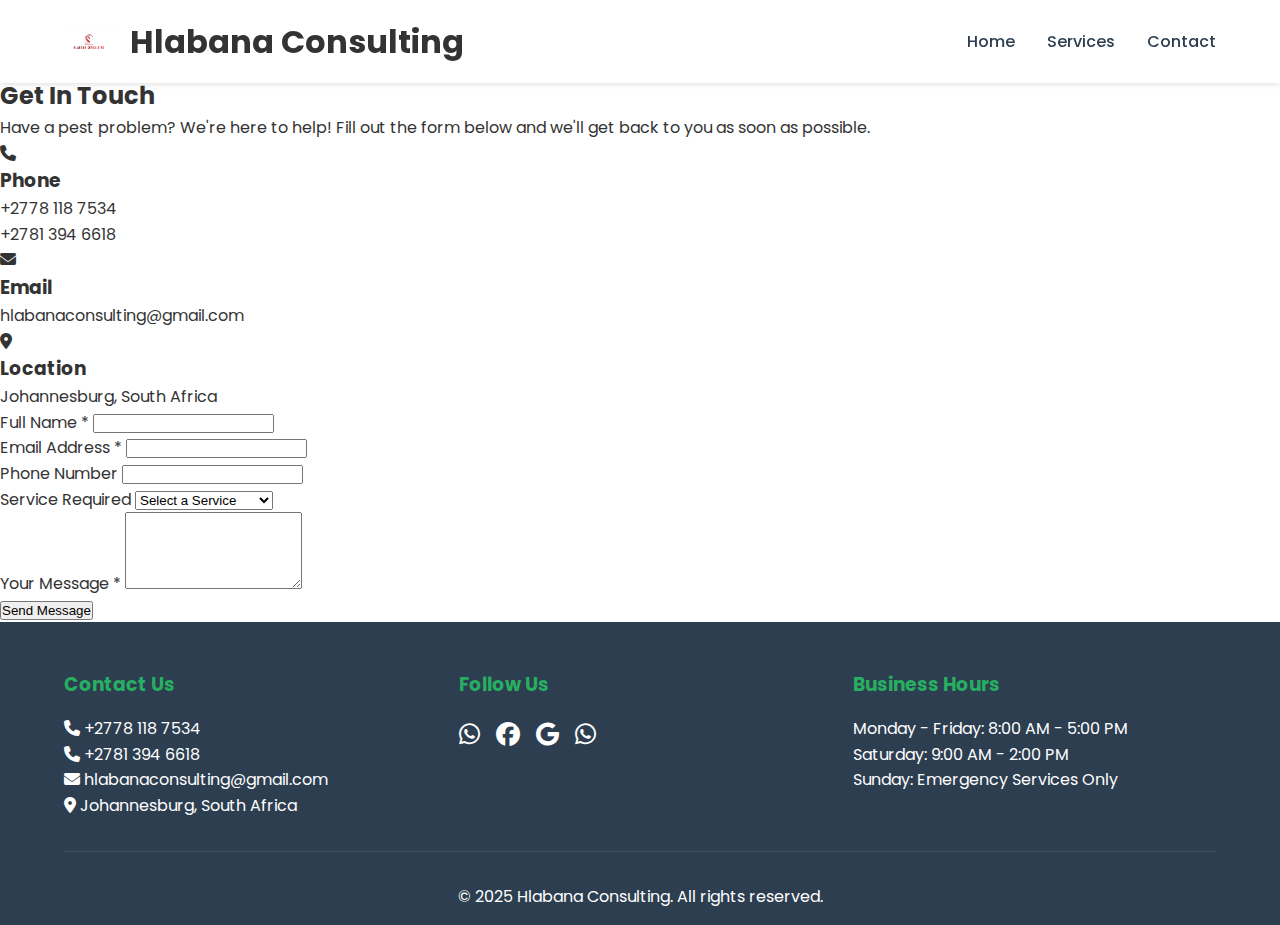
<file: contact.html>
<!DOCTYPE html>
<html lang="en">
<head>
    <meta charset="UTF-8">
    <meta name="viewport" content="width=device-width, initial-scale=1.0">
    <title>Contact Us - Hlabana Consulting</title>
    <link rel="stylesheet" href="styles.css">
    <link rel="stylesheet" href="https://cdnjs.cloudflare.com/ajax/libs/font-awesome/6.5.1/css/all.min.css">
    <link href="https://fonts.googleapis.com/css2?family=Poppins:wght@300;400;500;600;700&display=swap" rel="stylesheet">
</head>
<body>
    <!-- Navigation Bar (Same as index.html) -->
    <nav class="navbar">
        <div class="nav-brand">
            <img src="hlb.png" alt="Hlabana Consulting Logo" class="logo">
            <h1>Hlabana Consulting</h1>
        </div>
        <div class="nav-toggle" id="navToggle">
            <span></span>
            <span></span>
            <span></span>
        </div>
        <ul class="nav-links">
            <li><a href="index.html">Home</a></li>
            <li><a href="services.html">Services</a></li>
            <li><a href="contact.html" class="active">Contact</a></li>
        </ul>
    </nav>

    <!-- Contact Hero Section -->
    <header class="page-header">
        <div class="header-content">
            <h1>Contact Us</h1>
            <p>Get in Touch for Professional Pest Control Solutions</p>
        </div>
    </header>

    <!-- Main Contact Content -->
    <main class="contact-page">
        <div class="contact-container">
            <div class="contact-info">
                <h2>Get In Touch</h2>
                <p>Have a pest problem? We're here to help! Fill out the form below and we'll get back to you as soon as possible.</p>
                
                <div class="contact-details">
                    <div class="contact-item">
                        <i class="fas fa-phone"></i>
                        <div>
                            <h3>Phone</h3>
                            <p>+2778 118 7534</p>
                            <p>+2781 394 6618</p>
                        </div>
                    </div>
                    
                    <div class="contact-item">
                        <i class="fas fa-envelope"></i>
                        <div>
                            <h3>Email</h3>
                            <p>hlabanaconsulting@gmail.com</p>
                        </div>
                    </div>
                    
                    <div class="contact-item">
                        <i class="fas fa-location-dot"></i>
                        <div>
                            <h3>Location</h3>
                            <p>Johannesburg, South Africa</p>
                        </div>
                    </div>
                </div>
            </div>

            <div class="contact-form">
                <form id="contactForm" onsubmit="return validateForm()">
                    <div class="form-group">
                        <label for="name">Full Name *</label>
                        <input type="text" id="name" name="name" required>
                    </div>

                    <div class="form-group">
                        <label for="email">Email Address *</label>
                        <input type="email" id="email" name="email" required>
                    </div>

                    <div class="form-group">
                        <label for="phone">Phone Number</label>
                        <input type="tel" id="phone" name="phone">
                    </div>

                    <div class="form-group">
                        <label for="service">Service Required</label>
                        <select id="service" name="service">
                            <option value="">Select a Service</option>
                            <option value="cockroach">Cockroach Control</option>
                            <option value="rodent">Rodent Control</option>
                            <option value="ant">Ant Control</option>
                            <option value="termite">Termite Treatment</option>
                            <option value="bedbug">Bed Bug Treatment</option>
                            <option value="other">Other Services</option>
                        </select>
                    </div>

                    <div class="form-group">
                        <label for="message">Your Message *</label>
                        <textarea id="message" name="message" rows="5" required></textarea>
                    </div>

                    <button type="submit" class="submit-btn">Send Message</button>
                </form>
            </div>
        </div>
    </main>

    <!-- Footer (Same as index.html) -->
    <footer class="footer">
        <!-- Footer content same as index.html -->
        <div class="footer-content">
            <div class="footer-section">
                <h3>Contact Us</h3>
                <p><i class="fas fa-phone"></i> +2778 118 7534</p>
                <p><i class="fas fa-phone"></i> +2781 394 6618</p>
                <p><i class="fas fa-envelope"></i> hlabanaconsulting@gmail.com</p>
                <p><i class="fas fa-location-dot"></i> Johannesburg, South Africa</p>
            </div>
            <div class="footer-section">
                <h3>Follow Us</h3>
                <div class="social-links">
                    <a href="https://wa.me/+27781187534" target="_blank"><i class="fab fa-whatsapp"></i></a>
                    <a href="https://facebook.com/hlabanaconsulting" target="_blank"><i class="fab fa-facebook"></i></a>
                    <a href="mailto:hlabanaconsulting@gmail.com"><i class="fab fa-google"></i></a>
                    <a href="https://wa.me/+27813946618" target="_blank"><i class="fab fa-whatsapp"></i></a>
                </div>
            </div>
            <div class="footer-section">
                <h3>Business Hours</h3>
                <p>Monday - Friday: 8:00 AM - 5:00 PM</p>
                <p>Saturday: 9:00 AM - 2:00 PM</p>
                <p>Sunday: Emergency Services Only</p>
            </div>
        </div>
        <div class="footer-bottom">
            <p>&copy; 2025 Hlabana Consulting. All rights reserved.</p>
        </div>
    </footer>

    <script src="script.js"></script>
</body>
</html>
</file>
<file: styles.css>
/* Global Styles */
:root {
    --primary-color: #2c3e50;
    --secondary-color: #27ae60;
    --accent-color: #e74c3c;
    --text-color: #333;
    --light-bg: #f9f9f9;
    --white: #ffffff;
    --transition: all 0.3s ease;
}

* {
    margin: 0;
    padding: 0;
    box-sizing: border-box;
}

body {
    font-family: 'Poppins', sans-serif;
    line-height: 1.6;
    color: var(--text-color);
}

/* Navigation Styles */
.navbar {
    background: var(--white);
    padding: 1rem 5%;
    position: fixed;
    width: 100%;
    top: 0;
    z-index: 1000;
    display: flex;
    justify-content: space-between;
    align-items: center;
    box-shadow: 0 2px 5px rgba(0,0,0,0.1);
}

.nav-brand {
    display: flex;
    align-items: center;
    gap: 1rem;
}

.logo {
    width: 50px;
    height: auto;
}

.nav-links {
    display: flex;
    list-style: none;
    gap: 2rem;
}

.nav-links a {
    text-decoration: none;
    color: var(--primary-color);
    font-weight: 500;
    transition: var(--transition);
}

.nav-links a:hover {
    color: var(--secondary-color);
}

.nav-toggle {
    display: none;
}

/* Hero Section */
.hero {
    height: 100vh;
    background: linear-gradient(rgba(0,0,0,0.6), rgba(0,0,0,0.6)), url('pest-control-bg.jpg');
    background-size: cover;
    background-position: center;
    display: flex;
    align-items: center;
    justify-content: center;
    text-align: center;
    color: var(--white);
    padding: 0 1rem;
}

.hero-content h1 {
    font-size: 3.5rem;
    margin-bottom: 1rem;
}

.hero-content p {
    font-size: 1.5rem;
    margin-bottom: 2rem;
}

.cta-button {
    display: inline-block;
    padding: 1rem 2rem;
    background: var(--secondary-color);
    color: var(--white);
    text-decoration: none;
    border-radius: 5px;
    transition: var(--transition);
}

.cta-button:hover {
    background: #219a52;
    transform: translateY(-2px);
}

/* Services Section */
.services-overview {
    padding: 5rem 5%;
    background: var(--light-bg);
}

.services-grid {
    display: grid;
    grid-template-columns: repeat(auto-fit, minmax(250px, 1fr));
    gap: 2rem;
    margin-top: 2rem;
}

.service-card {
    background: var(--white);
    padding: 2rem;
    border-radius: 10px;
    text-align: center;
    transition: var(--transition);
    box-shadow: 0 3px 10px rgba(0,0,0,0.1);
}

.service-card:hover {
    transform: translateY(-5px);
    box-shadow: 0 5px 15px rgba(0,0,0,0.2);
}

.service-card i {
    font-size: 2.5rem;
    color: var(--secondary-color);
    margin-bottom: 1rem;
}

/* Features Section */
.why-choose-us {
    padding: 5rem 5%;
}

.features-grid {
    display: grid;
    grid-template-columns: repeat(auto-fit, minmax(250px, 1fr));
    gap: 2rem;
    margin-top: 2rem;
}

.feature {
    text-align: center;
    padding: 2rem;
    transition: var(--transition);
}

.feature i {
    font-size: 2.5rem;
    color: var(--secondary-color);
    margin-bottom: 1rem;
}

/* Footer Styles */
.footer {
    background: var(--primary-color);
    color: var(--white);
    padding: 3rem 5% 1rem;
}

.footer-content {
    display: grid;
    grid-template-columns: repeat(auto-fit, minmax(250px, 1fr));
    gap: 2rem;
    margin-bottom: 2rem;
}

.footer-section h3 {
    margin-bottom: 1rem;
    color: var(--secondary-color);
}

.social-links {
    display: flex;
    gap: 1rem;
    margin-top: 1rem;
}

.social-links a {
    color: var(--white);
    font-size: 1.5rem;
    transition: var(--transition);
}

.social-links a:hover {
    color: var(--secondary-color);
    transform: translateY(-3px);
}

.footer-bottom {
    text-align: center;
    padding-top: 2rem;
    border-top: 1px solid rgba(255,255,255,0.1);
}

/* Animations */
.animate-fade-in {
    animation: fadeIn 1s ease-in;
}

.animate-fade-in-delay {
    animation: fadeIn 1s ease-in 0.3s forwards;
    opacity: 0;
}

@keyframes fadeIn {
    from {
        opacity: 0;
        transform: translateY(20px);
    }
    to {
        opacity: 1;
        transform: translateY(0);
    }
}

/* Responsive Design */
@media screen and (max-width: 768px) {
    .nav-toggle {
        display: block;
        cursor: pointer;
    }

    .nav-toggle span {
        display: block;
        width: 25px;
        height: 3px;
        background: var(--primary-color);
        margin: 5px 0;
        transition: var(--transition);
    }

    .nav-links {
        position: fixed;
        top: 70px;
        left: -100%;
        width: 100%;
        height: calc(100vh - 70px);
        background: var(--white);
        flex-direction: column;
        align-items: center;
        padding: 2rem 0;
        transition: var(--transition);
    }

    .nav-links.active {
        left: 0;
    }

    .hero-content h1 {
        font-size: 2.5rem;
    }

    .hero-content p {
        font-size: 1.2rem;
    }
}

@media screen and (max-width: 480px) {
    .hero-content h1 {
        font-size: 2rem;
    }

    .service-card, .feature {
        padding: 1.5rem;
    }
}
</file>
